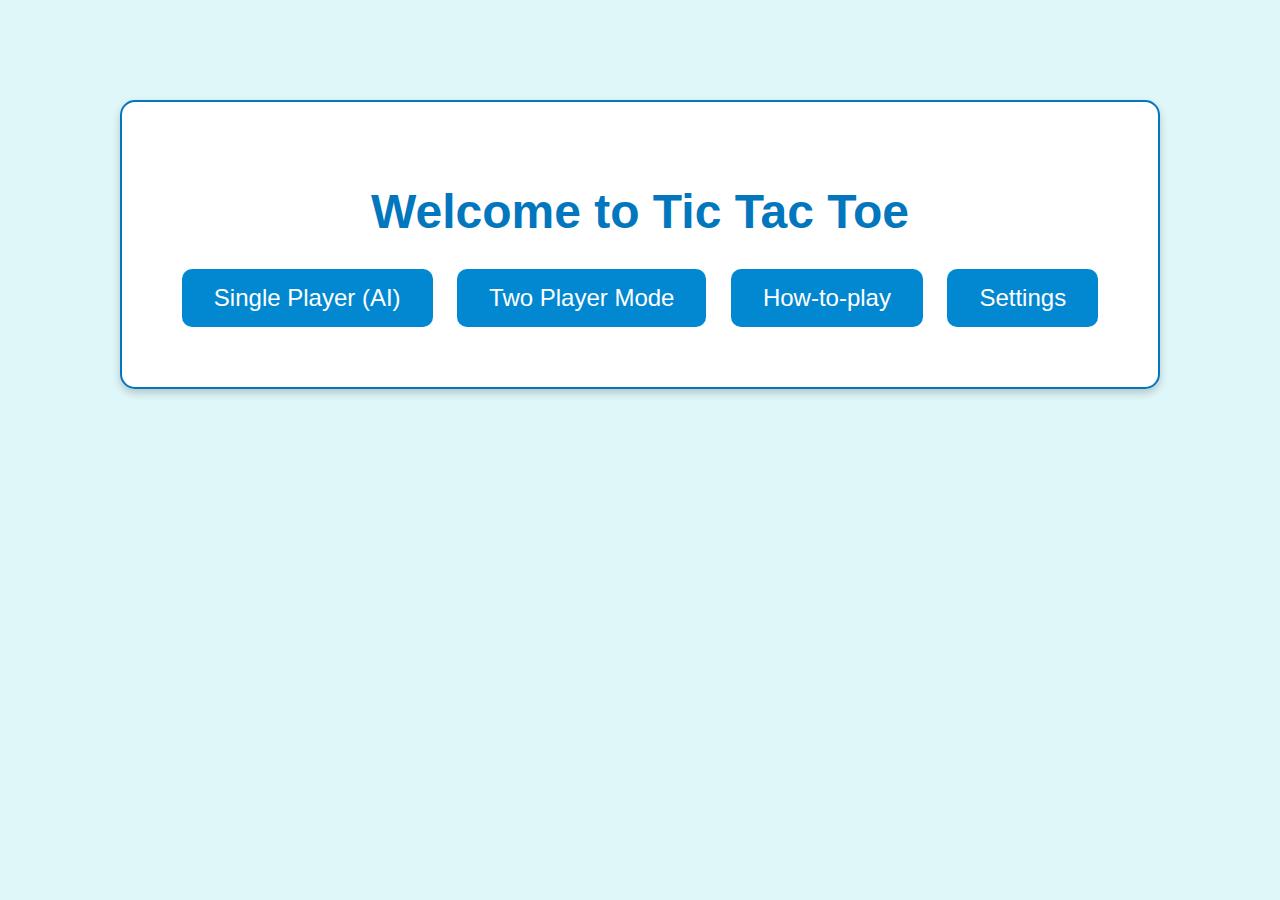
<file: index.html>
<!DOCTYPE html>
<html lang="en">
<head>
    <meta charset="UTF-8">
    <meta name="viewport" content="width=device-width, initial-scale=1.0">
    <title>Tic Tac Toe - Main Page</title>
    <link rel="stylesheet" href="styles.css">
    <style>
        body {
            font-family: 'Comic Sans MS', cursive, sans-serif; /* Cute font */
            margin: 0;
            padding: 0;
            background-color: #e0f7fa; /* Light blue background */
            color: #0277bd; /* Darker blue text */
            text-align: center;
        }
        .main-container {
            background: #ffffff; /* White background */
            border: 2px solid #0277bd; /* Blue border */
            padding: 50px;
            border-radius: 15px;
            display: inline-block;
            margin-top: 100px;
            box-shadow: 0 4px 8px rgba(0, 0, 0, 0.2); /* Subtle shadow for 3D effect */
        }
        h1 {
            font-size: 3em;
            margin-bottom: 20px;
            color: #0277bd; /* Darker blue color for header */
        }
        button {
            background-color: #0288d1; /* Blue background */
            border: none;
            color: white;
            padding: 15px 32px;
            text-align: center;
            text-decoration: none;
            display: inline-block;
            font-size: 1.5em;
            margin: 10px;
            border-radius: 10px;
            cursor: pointer;
            transition: background-color 0.3s, transform 0.3s;
        }
        button:hover {
            background-color: #01579b; /* Darker blue on hover */
            transform: scale(1.05); /* Slightly enlarges button on hover */
        }
        .dinosaur-img {
            width: 200px; /* Adjust size as needed */
            margin-top: 20px;
        }
    </style>
</head>
<body>
    <div class="main-container">
        <h1>Welcome to Tic Tac Toe</h1>
        <button onclick="startGame('ai')">Single Player (AI)</button>
        <button onclick="startGame('twoPlayers')">Two Player Mode</button>
        <button onclick="location.href='gameplay.html'">How-to-play</button>
        <button onclick="location.href='settings.html'">Settings</button>
    </div>
    
    <script>
        function startGame(mode) {
            localStorage.setItem('gameMode', mode);
            location.href = 'game.html';
        }
    </script>
</body>
</html>
</file>
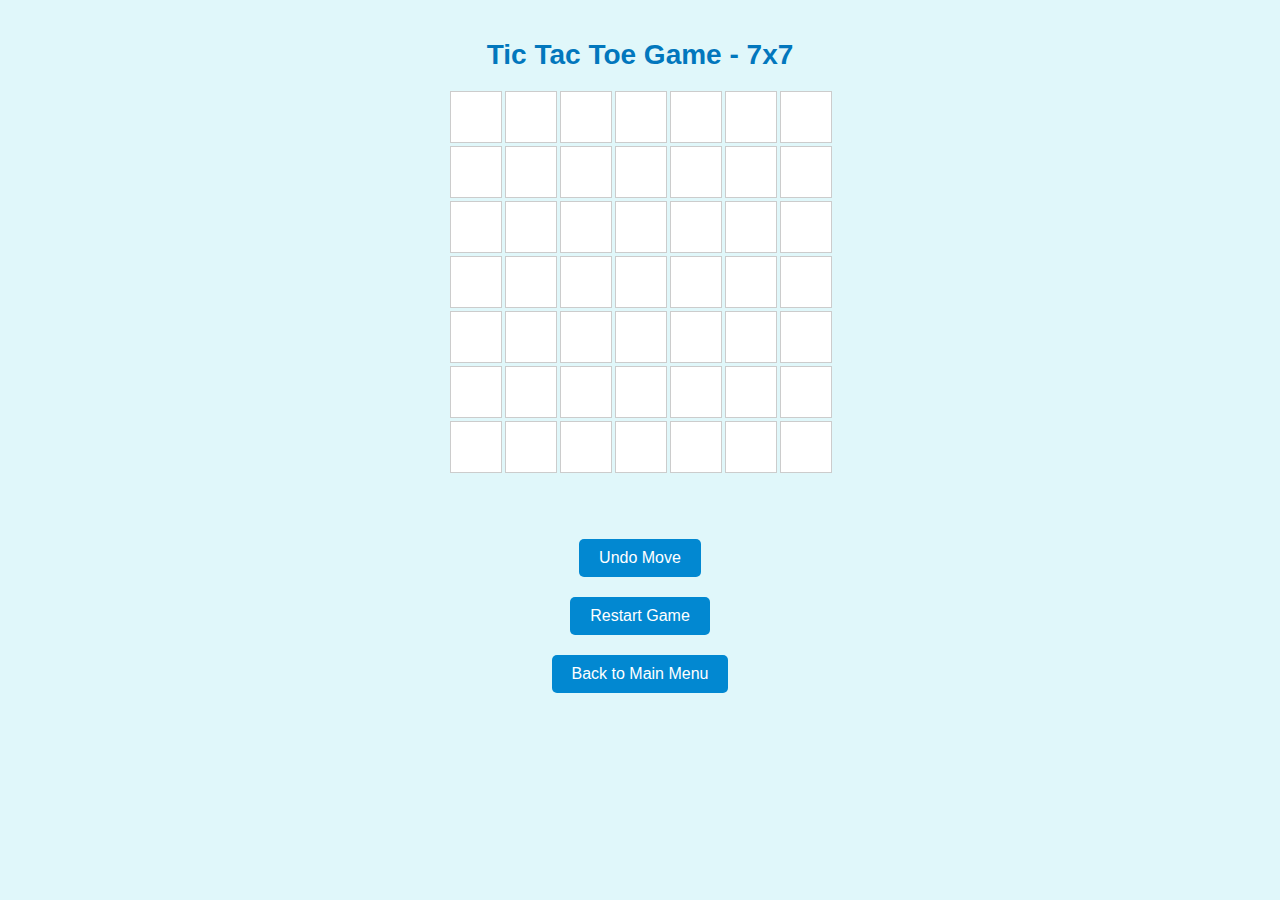
<file: game.html>
<!DOCTYPE html>
<html lang="en">
<head>
    <meta charset="UTF-8">
    <meta name="viewport" content="width=device-width, initial-scale=1.0">
    <title>Tic Tac Toe - Game</title>
    <link rel="stylesheet" href="styles.css">
    <style>
        body {
            font-family: Arial, sans-serif;
            display: flex;
            flex-direction: column;
            align-items: center;
            margin: 0;
            padding: 20px;
            background-color: #e0f7fa; /* Light blue background */
        }

        h1 {
            font-size: 28px;
            color: #0277bd; /* Darker blue */
            margin-bottom: 20px;
        }

        .grid-container {
            display: grid;
            grid-template-columns: repeat(7, 50px);
            grid-gap: 5px;
            margin-bottom: 20px;
            position: relative;
        }

        .cell {
            width: 50px;
            height: 50px;
            background-color: #ffffff;
            border: 1px solid #cccccc;
            text-align: center;
            line-height: 50px;
            font-size: 24px;
            cursor: pointer;
            position: relative;
            transition: background-color 0.3s, transform 0.3s;
        }

        .cell:hover {
            background-color: #f5f5f5;
        }

        button {
            margin: 10px;
            padding: 10px 20px;
            font-size: 16px;
            cursor: pointer;
            border: none;
            border-radius: 5px;
            background-color: #0288d1; /* Blue background */
            color: white;
            transition: background-color 0.3s, transform 0.3s;
        }

        button:hover {
            background-color: #01579b;
            transform: scale(1.05);
        }

        #message {
            font-size: 18px;
            color: #0277bd;
            margin-bottom: 20px;
        }
    </style>
</head>
<body>
    <h1>Tic Tac Toe Game - 7x7</h1>
    <div id="gameBoard" class="grid-container"></div>
    <p id="message"></p>
    <button onclick="undoMove()">Undo Move</button>
    <button onclick="restartGame()">Restart Game</button>
    <button onclick="location.href='index.html'">Back to Main Menu</button>

    <script src="game.js"></script>
</body>
</html>
</file>
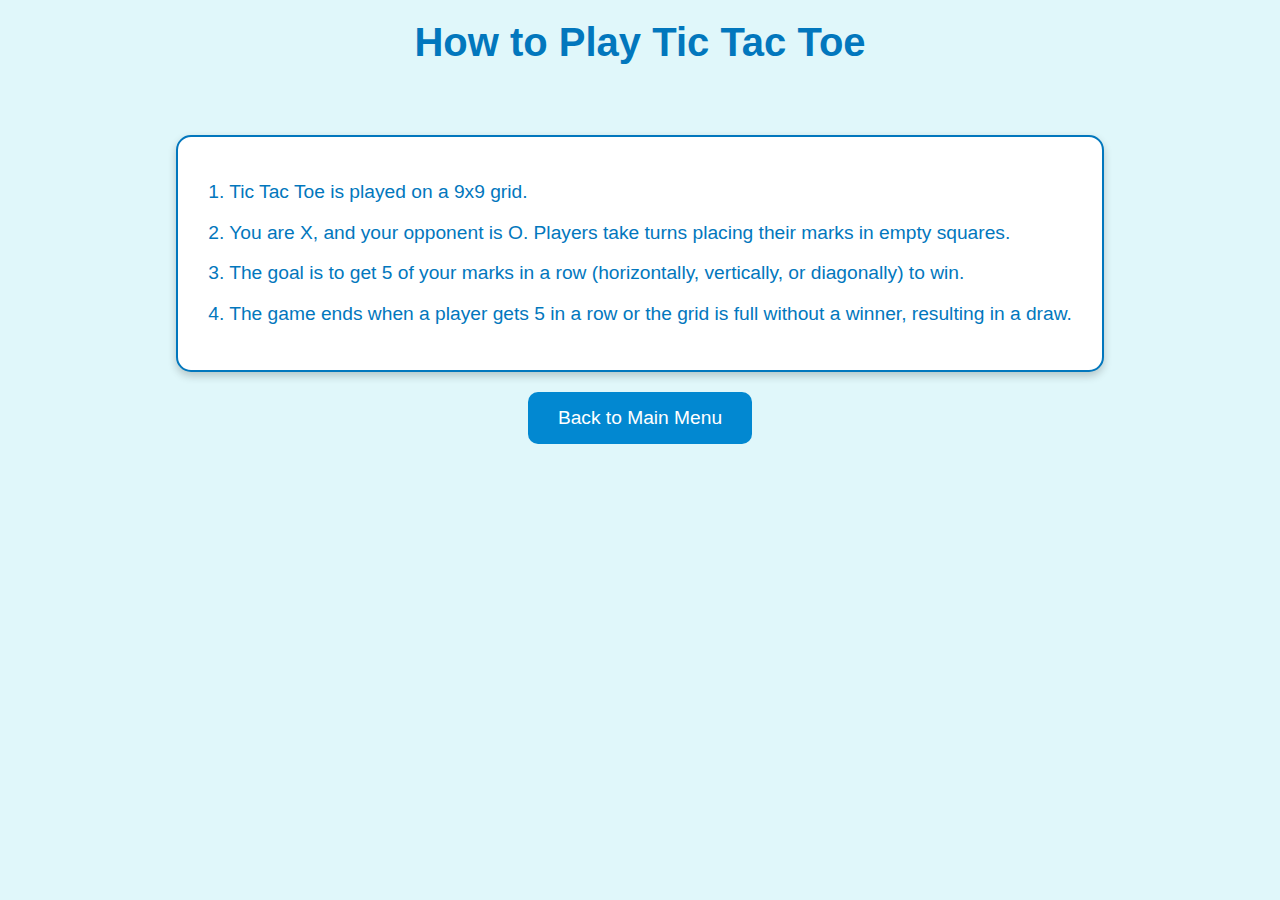
<file: gameplay.html>
<!DOCTYPE html>
<html lang="en">
<head>
    <meta charset="UTF-8">
    <meta name="viewport" content="width=device-width, initial-scale=1.0">
    <title>How to Play Tic Tac Toe</title>
    <link rel="stylesheet" href="styles.css">
    <style>
        body {
            font-family: 'Comic Sans MS', cursive, sans-serif; /* Cute font */
            margin: 0;
            padding: 0;
            background-color: #e0f7fa; /* Light blue background */
            color: #0277bd; /* Darker blue text */
            text-align: center;
        }
        #how-to-play {
            background: #ffffff; /* White background */
            border: 2px solid #0277bd; /* Blue border */
            padding: 30px;
            border-radius: 15px;
            display: inline-block;
            margin-top: 50px;
            box-shadow: 0 4px 8px rgba(0, 0, 0, 0.2); /* Subtle shadow for 3D effect */
            text-align: left;
        }
        h1 {
            font-size: 2.5em;
            margin: 20px 0;
            color: #0277bd; /* Darker blue color for header */
        }
        p {
            font-size: 1.2em;
            margin: 10px 0;
            line-height: 1.6;
        }
        button {
            background-color: #0288d1; /* Blue background */
            border: none;
            color: white;
            padding: 15px 30px;
            text-align: center;
            text-decoration: none;
            display: inline-block;
            font-size: 1.2em;
            margin: 20px 0;
            border-radius: 10px;
            cursor: pointer;
            transition: background-color 0.3s, transform 0.3s;
        }
        button:hover {
            background-color: #01579b; /* Darker blue on hover */
            transform: scale(1.05); /* Slightly enlarges button on hover */
        }
    </style>
</head>
<body>
    <h1>How to Play Tic Tac Toe</h1>
    <div id="how-to-play">
        <p>1. Tic Tac Toe is played on a 9x9 grid.</p>
        <p>2. You are X, and your opponent is O. Players take turns placing their marks in empty squares.</p>
        <p>3. The goal is to get 5 of your marks in a row (horizontally, vertically, or diagonally) to win.</p>
        <p>4. The game ends when a player gets 5 in a row or the grid is full without a winner, resulting in a draw.</p>
    </div>
    <button onclick="location.href='index.html'">Back to Main Menu</button>
</body>
</html>
</file>
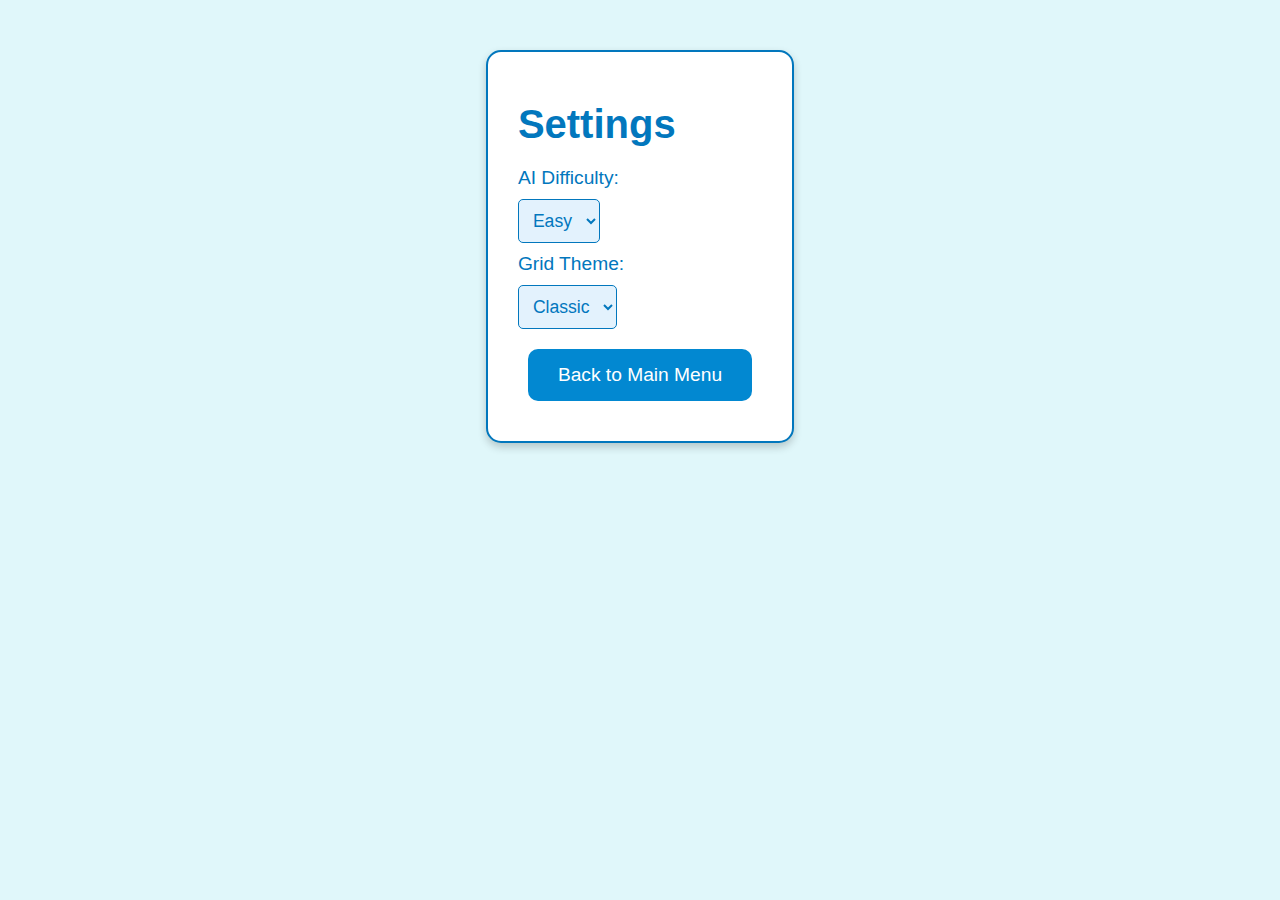
<file: settings.html>
<!DOCTYPE html>
<html lang="en">
<head>
    <meta charset="UTF-8">
    <meta name="viewport" content="width=device-width, initial-scale=1.0">
    <title>Settings</title>
    <link rel="stylesheet" href="styles.css">
    <style>
        body {
            font-family: 'Comic Sans MS', cursive, sans-serif; /* Cute font */
            margin: 0;
            padding: 0;
            background-color: #e0f7fa; /* Light blue background */
            color: #0277bd; /* Darker blue text */
            text-align: center;
        }
        h1 {
            font-size: 2.5em;
            margin: 20px 0;
            color: #0277bd; /* Darker blue color for header */
        }
        .settings-container {
            background: #ffffff; /* White background */
            border: 2px solid #0277bd; /* Blue border */
            padding: 30px;
            border-radius: 15px;
            display: inline-block;
            margin-top: 50px;
            box-shadow: 0 4px 8px rgba(0, 0, 0, 0.2); /* Subtle shadow for 3D effect */
            text-align: left;
        }
        label {
            display: block;
            font-size: 1.2em;
            margin: 10px 0;
        }
        select {
            font-size: 1.1em;
            padding: 10px;
            border: 1px solid #0277bd;
            border-radius: 5px;
            background-color: #e3f2fd; /* Light blue for select background */
            color: #0277bd; /* Text color */
        }
        button {
            background-color: #0288d1; /* Blue background */
            border: none;
            color: white;
            padding: 15px 30px;
            text-align: center;
            text-decoration: none;
            display: inline-block;
            font-size: 1.2em;
            margin-top: 20px;
            border-radius: 10px;
            cursor: pointer;
            transition: background-color 0.3s, transform 0.3s;
        }
        button:hover {
            background-color: #01579b; /* Darker blue on hover */
            transform: scale(1.05); /* Slightly enlarges button on hover */
        }
    </style>
</head>
<body>
    <div class="settings-container">
        <h1>Settings</h1>
        <label for="aiLevel">AI Difficulty:</label>
        <select id="aiLevel">
            <option value="easy">Easy</option>
            <!-- Add more options here if needed -->
        </select>
        <br>
        <label for="gridTheme">Grid Theme:</label>
        <select id="gridTheme">
            <option value="classic">Classic</option>
        </select>
        <br>
        <button onclick="location.href='index.html'">Back to Main Menu</button>
    </div>
</body>
</html>
</file>
<file: styles.css>
body {
    font-family: Arial, sans-serif;
    display: flex;
    flex-direction: column;
    align-items: center;
    margin: 0;
    padding: 20px;
    background-color: #f0f0f0;
}

h1 {
    font-size: 24px;
    color: #333; /* Darker color for better readability */
}

.main-container {
    display: flex;
    flex-direction: column;
    align-items: center;
    margin-top: 50px;
}

.grid-container {
    display: grid;
    grid-template-columns: repeat(7, 50px); /* 7 columns, 50px each */
    grid-template-rows: repeat(7, 50px); /* 7 rows, 50px each */
    grid-gap: 5px;
    position: relative; /* Ensures absolute positioning of the winning line works */
}


.cell {
    width: 50px;
    height: 50px;
    background-color: #ffffff; /* White background for cells */
    border: 1px solid #cccccc; /* Light gray border */
    text-align: center;
    line-height: 50px;
    font-size: 24px;
    cursor: pointer;
    position: relative;
    transition: background-color 0.3s, transform 0.3s; /* Smooth transitions */
}

.cell:hover {
    background-color: #f5f5f5; /* Slightly darker on hover */
}

button {
    margin: 10px;
    padding: 10px 20px;
    font-size: 16px;
    cursor: pointer;
    border: none;
    border-radius: 5px;
    background-color: #0288d1; /* Blue background */
    color: white;
    transition: background-color 0.3s, transform 0.3s;
}

button:hover {
    background-color: #01579b; /* Darker blue on hover */
    transform: scale(1.05); /* Slightly enlarges button on hover */
}

.win {
    background-color: #d0f0c0; /* Light green for winning cells */
}


.winning-line {
    position: absolute;
    height: 5px;
    background-color: #4caf50; /* Green winning line */
    transform-origin: 0 50%; /* Adjust as needed */
    z-index: 1;
    pointer-events: none; /* Prevents interaction with the winning line */
}

.cell.win {
    background-color: rgba(79, 126, 207, 0.707); /* or any color that highlights the cell */
    border: 2px solid #f5f5dc;
}
</file>
